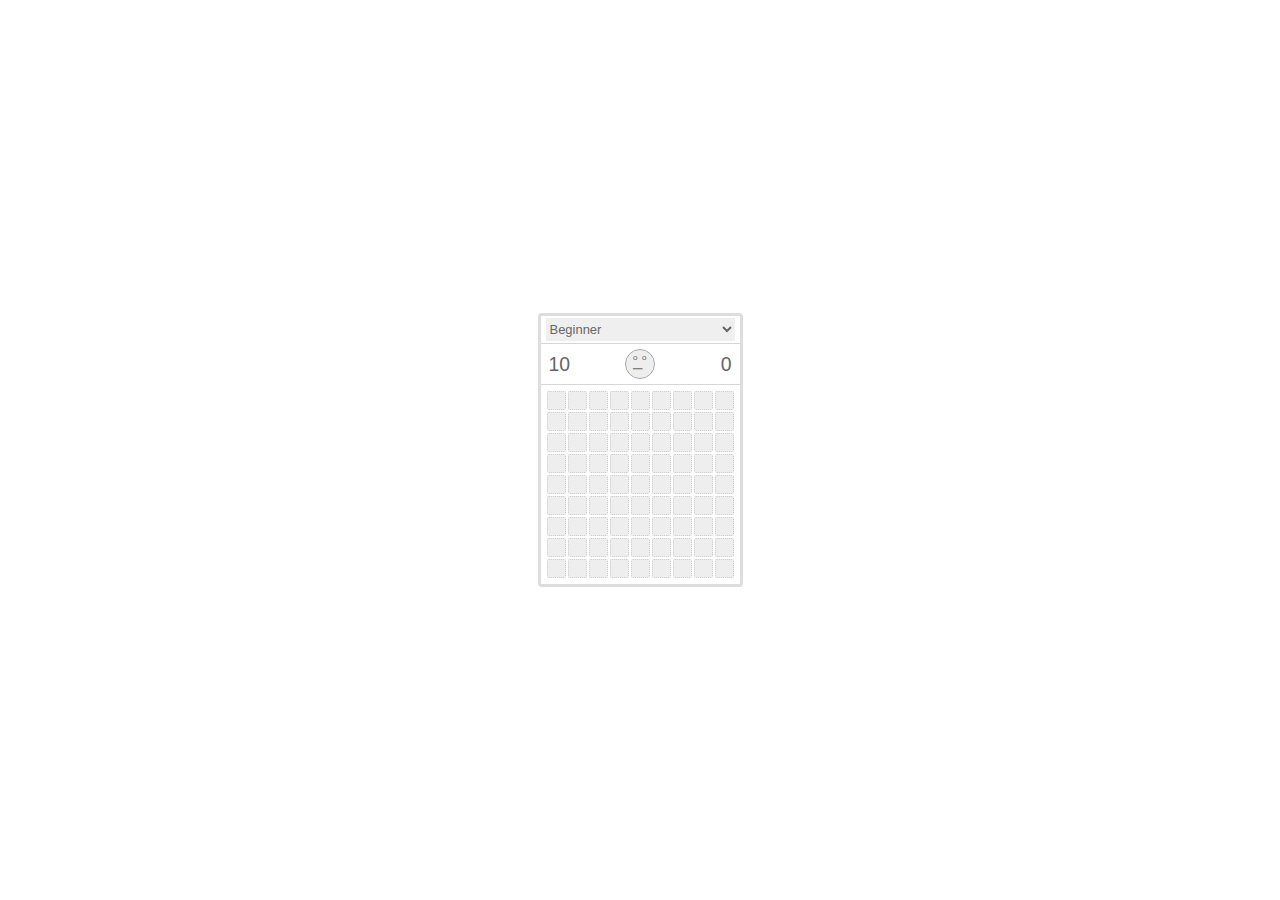
<file: index.html>
<!doctype html>
<html lang="en">
<head>
<meta charset="utf-8">
<title>Minesweeper</title>
<link rel="stylesheet" href="index.css"></head>
<body>
  <div class="game-board">
    <div class="header">
      <select>
        <option value="9,9,10">Beginner</option>
        <option value="16,16,40">Intermediate</option>
        <option value="16,30,99">Expert</option>
      </select>
    </div>
    <div class="header">
      <div class="counter"></div>
      <button type="button"></button>
      <div class="timer"></div>
    </div>
    <table class="board">
      <tbody id="boardBody"></tbody>
    </table>
  </div>
</body>
<script src="app.js"></script>
</html>
</file>
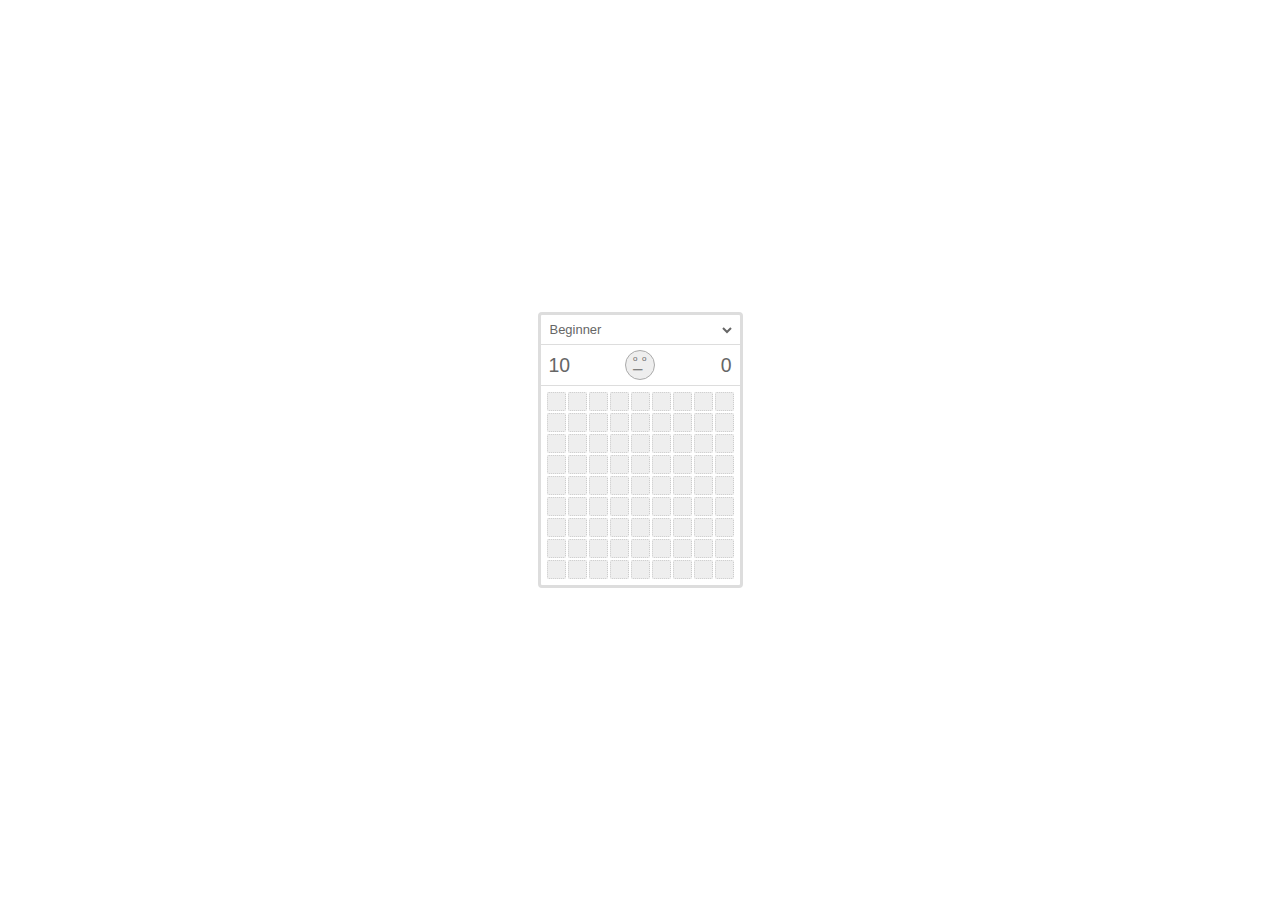
<file: index.min.html>
<!doctype html><html lang="en"><head><meta charset="utf-8"><style>body,html{height:100%;font:.90em/1.6em "Trebuchet MS",Arial;color:#333;margin:0;padding:0}body{display:flex;text-align:center;cursor:default}.game{padding:3px;border:3px solid #ddd;border-radius:4px;margin:auto}.header{padding:2px 5px;margin:0 -3px 3px;border-bottom:1px solid #ddd}.counter,.timer{min-width:1.6em;padding:7px 3px;line-height:16px;text-align:left;float:left;font-size:1.5em;color:#666}.timer{float:right;text-align:right}.game select{margin-top:-3px;height:1.8em;border:none;font-size:inherit;color:#666;width:100%;background: none}.game button:focus,.game select:focus{outline:0}.game button{position:relative;padding:14px;margin:0 6px 3px;line-height:34px;border:1px solid #aaa;border-radius:50%;color:#666;background:#eee}.game button:after,.game button:before{content:"°";position:absolute}.game button:after{content:"o\00a0\00a0o";top:-9px;left:7px;font-size:8px}.game button:before{content:"─";top:2px;left:7px}.huh button:before{content:"o"}.loose button:before,.win button:before{content:"(";transform:rotate(70deg)}.loose button:after{content:"x\00a0\00a0x"}.loose button:before{left:12px}.win button:before{transform:rotate(-70deg)}.board tr{display:flex}.board td{color:green;font-weight:700;width:15px;height:15px;margin:1px;font-size:.9em;line-height:15px;border:1px dotted #ccc;border-radius:10%}@keyframes fn{0%,100%{transform:scale(1)}50%{transform:scale(0)}}.board .hidden{background:#eee;animation-name:fn;animation-duration:.7s;animation-delay:-.2s}.board .hidden:hover{background:#ccc}.board .mine,.board .mine:hover{background:#f4a460}.board .mine:after{content:"o";font-size:14px;line-height:13px}.board .mine.last{color:#fff;background:red}.board .marked,.board .marked:hover,.board .open,.board .open:hover{background:#00bfff}.board .marked:after{content:"!"}.board .open:after{content:"?"}.board .color-1{color:#00f}.board .color-2{color:green}.board .color-3{color:red}.board .color-4{color:#000}.board .color-5{color:#f4a460}</style><title>Minesweeper 4.78kB</title><body><div class="game"><div class="header"><select><option value="9,9,10">Beginner</option><option value="16,16,40">Intermediate</option><option value="16,30,99">Expert</option></select></div><div class="header"><div class="counter"></div><button type="button"></button><div class="timer"></div></div><table class="board"><tbody id="board"></tbody></table></div><script>!function(c){"use strict";function l(r,t,o,a){for(let n=t-1;n<=t+1;n++)if(r[n])for(let e=o-1;e<=o+1;e++)!r[n][e]||n===t&&e===o||a(n,e,r[n][e])}function r(r,e,t,o,a,i){for(let n=r[0];n--;){t[n]=[],o(n);for(let e=r[1];e--;)a(t[n][e]={mark:"",done:!1,mine:!1,x:n,y:e});i(n)}return function(e,n,r){for(;r;){var t=Math.floor(Math.random()*n[0]),o=Math.floor(Math.random()*n[1]);e[t][o].mine||(e[t][o].mine=!0,r--,l(e,t,o,(e,n,r)=>{r.arround=isNaN(r.arround)?1:r.arround+1}))}return e}(t,r,e)}const d="marked";function o(r,t,o,a){for(let n=0;n<r.length;n++)for(let e=0;e<r[0].length;e++)r[n][e][t]===o&&a.push(r[n][e]);return a}function a(t,e,o,a,i){return l(t,e.x,e.y,(e,n,r)=>{i!==c?r.mark===d&&i++:!a&&(r.mine||r.done)||u(t,r,o,c)}),i}function u(e,n,r,t){if(n.done&&t!==c){if(delete u._win,a(e,n,r,!1,0)===n.arround&&a(e,n,r,!0),!1===u._win)return!1}else if(t&&!n.done)n.mark=n.mark===d?"open":"open"===n.mark?"":d;else{if(n.mine&&n.mark!==d)return o(e,"mine",!0,[]).forEach(e=>{e.mark=e===n?"mine last":"mine",r&&r(e)}),u._win=!1;n.mark===d||n.done||(n.mark="",n.done=!0,n.arround||a(e,n,r))}return r&&r(n),function(n){for(let e=n.length;e--;)if(!n[e].mine||n[e].mark!==d)return;return!0}(o(e,"done",!1,[]))}const i="textContent",m="className";var e="addEventListener";const t=document.body;var n=e=>document.querySelector(e);const s=n("#board"),f={gameBoard:s,select:n("select"),reset:n("button"),counter:n(".counter"),timer:n(".timer"),interval:0,check:c};function h(){const t=(e=f.select.value.split(","),f.interval=clearInterval(f.interval),f.timer[i]="0",{won:c,row:+e[0],col:+e[1],mines:+e[2]});var e;let n="";var o=r([t.row,t.col],t.mines,[],()=>n+="<tr>",()=>n+='<td class="hidden"></td>',()=>n+="</tr>");f.gameBoard.innerHTML=n,k(o,t),f.check=e=>{var n=e.target.cellIndex,r=e.target.parentNode.rowIndex;if(e.preventDefault(),n===c)return k(o,t);t.won===c&&(f.interval||(f.interval=setInterval(()=>f.timer[i]++,1e3)),t.won=u(o,o[r][n],e=>function(e,n){const r=e.children[n.x].children[n.y];r[m]=n.done?" color-"+n.arround:" hidden "+n.mark,r[i]=n.done?n.arround:""}(f.gameBoard,e),"contextmenu"===e.type),k(o,t),t.won!==c&&clearInterval(f.interval))}}function k(e,n){t[m]=n.won?"win":!1===n.won?"loose":"",!1!==n.won&&(f.counter[i]=n.mines-o(e,"mark","marked",[]).length)}s[e]("mousedown",e=>t[m]+=" huh"),s[e]("click",e=>f.check(e)),s[e]("contextmenu",e=>f.check(e)),f.select[e]("change",h),f.reset[e]("click",h),h()}();</script></body></html>
</file>
<file: index.css>
html, body {
  height: 100%;
  font: normal normal normal .90em/1.6em  "Trebuchet MS", Arial, Helvetica, sans-serif;
  color: #333;
  margin: 0;
  padding: 0;
}

body {
  display: flex;
  text-align: center;
}

.game-board {
  padding: 3px;
  border: 3px solid #ddd;
  border-radius: 4px;
  margin: auto;
}
.header {
  padding: 2px 5px;
  margin: 0 -3px 3px;
  border-bottom: 1px solid #d6d6d6;
}
.counter,
.timer {
  min-width: 1.6em;
  padding: 7px 3px;
  line-height: 16px;
  text-align: left;
  float: left;
  font-size: 1.5em;
  color: #666;
}
.timer {
  float: right;
  text-align: right;
}
.game-board select {
  display: block;
  margin-top: -3px;
  height: 1.8em;
  border: none;
  font-size: inherit;
  color: #666;
  width: 100%;
}
.game-board select:focus {
  outline: none;
}
.game-board button {
  display: inline-block;
  position: relative;
  padding: 14px;
  margin: 0 6px 3px;
  line-height: 34px;
  border: 1px solid #aaa;
  border-radius: 50%;
  color: #666;
  background: #eee;
}
.game-board button:before,
.game-board button:after {
  content: "°";
  display: block;
  position: absolute;
  top: -4px;
  left: 0;
}
.game-board button:after {
  content: "o\00a0\00a0o";
  top: -9px;
  left: 7px;
  font-size: 8px;
}
.game-board button:before {
  content: "─";
  top: 2px;
  left: 7px;
}
.huh button:before {
  content: "o";
}
.loose button:before,
.win button:before {
  content: "(";
  transform: rotate(70deg);
}
.loose button:after {
  content: "x\00a0\00a0x";
}
.loose button:before {
  left: 12px;
}
.win button:before {
  transform: rotate(-70deg);
}

.game-board button:focus {
  outline: none;
}

.board tr {
  display: flex;
}

.board td {
  color: green;
  font-weight: bold;
  width: 15px;
  height: 15px;
  margin: 1px;
  font-size: .9em;
  line-height: 15px;
  border: 1px #ccc dotted;
  border-radius: 10%;
  cursor: default;
}

@keyframes example {
  0%   {transform: scale(1)}
  50%  {transform: scale(0)}
  100% {transform: scale(1)}
}

.board .hidden {
  background: #eee;
  animation-name: example;
  animation-duration: 0.7s;
  animation-delay: -0.2s;
}
.board .hidden:hover {
  background: #ccc;
}

.board .mine,
.board .mine:hover {
  background: sandybrown;
}
.board .mine:after {
  content: "o";
  font-size: 14px;
  line-height: 13px;
}
.board .mine.last {
  color: white;
  background: red;
}

.board .marked,
.board .marked:hover,
.board .open,
.board .open:hover {
  background: deepskyblue;
}

.board .marked:after {
  content: "!";
}
.board .open:after {
  content: "?";
}

.board .color-1 { color: blue; }
.board .color-2 { color: green; }
.board .color-3 { color: red; }
.board .color-4 { color: black; }
.board .color-5 { color: sandybrown; }
</file>
